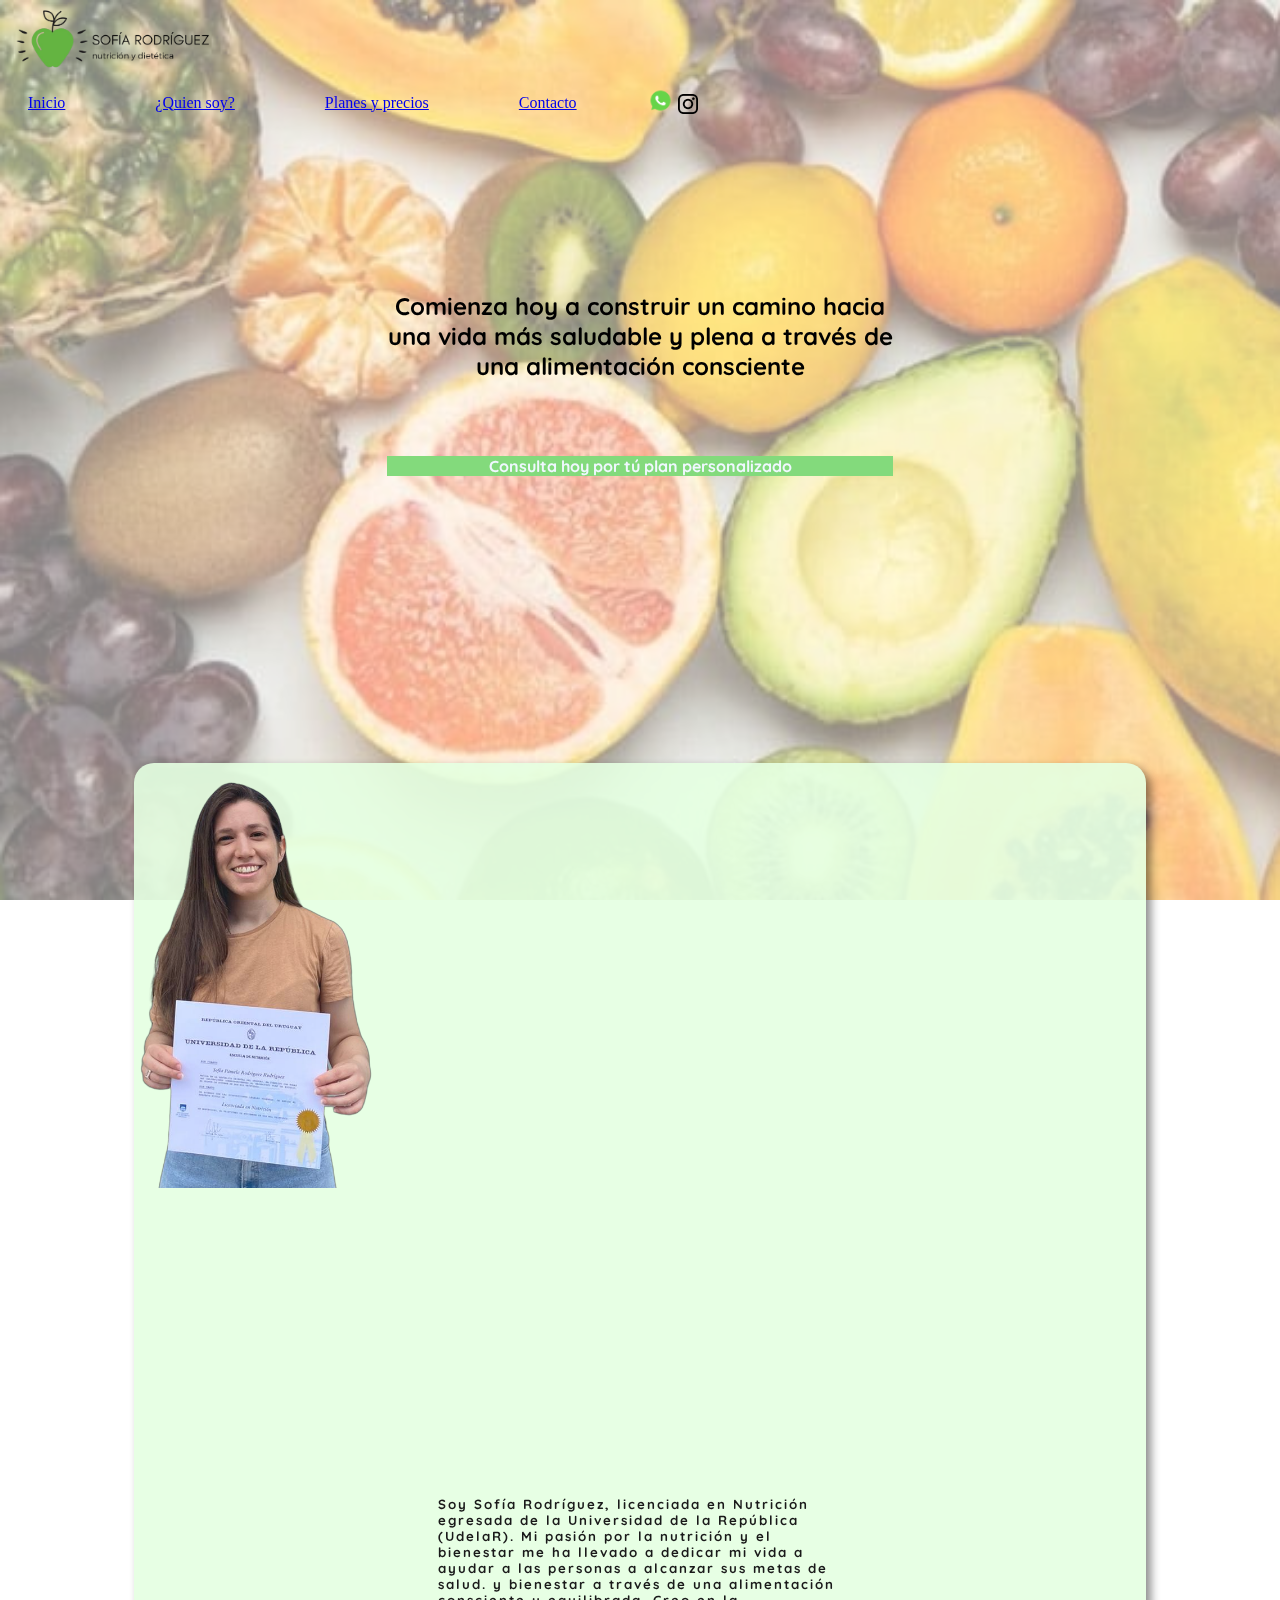
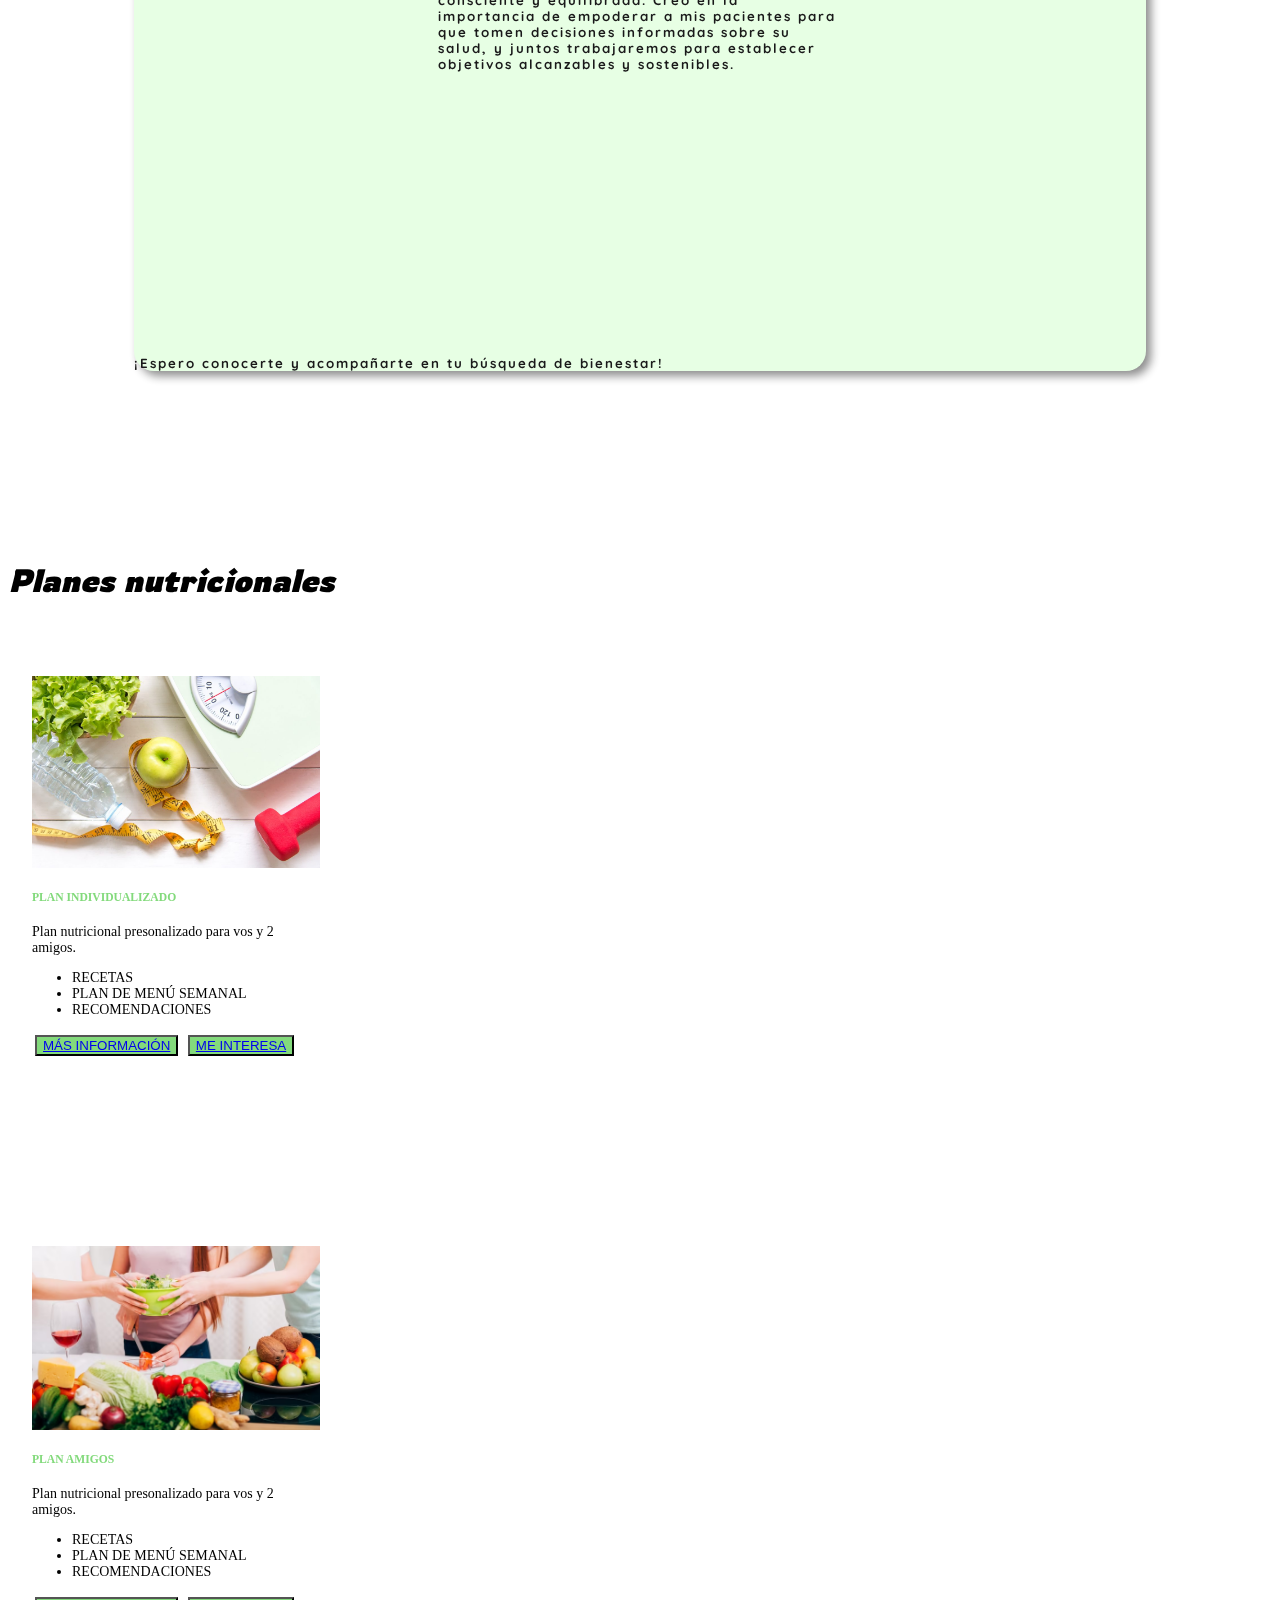
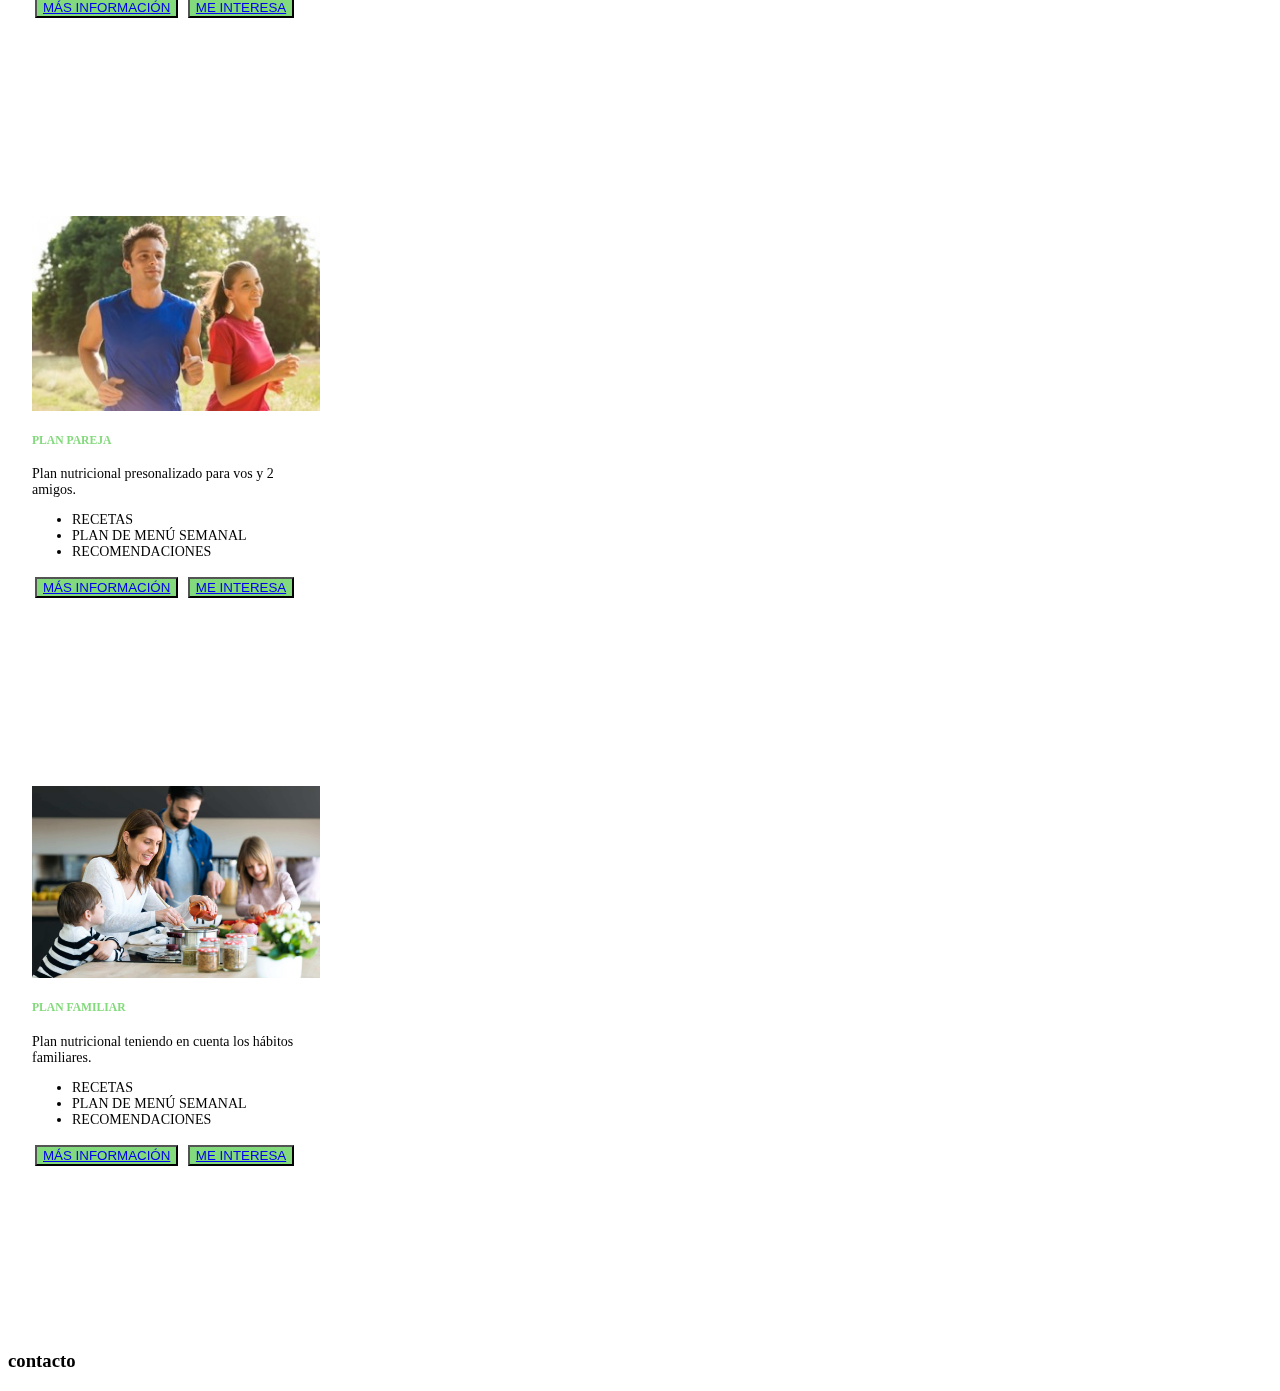
<file: index.html>
<!DOCTYPE html>
<html lang="es">
    <head>
        <meta http-equiv="Content-Type" content="text/html; charset=UTF-8">
        <meta name="viewport" content="width=device-width, initial-scale=1, shrink-to-fit=no">
        <title>Sofía Rodríguez nutricionista</title>
        <link rel="icon" type="image/x-icon" href="img/logo redondo cortado.png">
        <link href="https://fonts.googleapis.com/css?family=Raleway:300,300i,400,400i,700,700i,900,900i" rel="stylesheet">
        <link href="https://cdn.jsdelivr.net/npm/bootstrap@5.3.2/dist/css/bootstrap.min.css" rel="stylesheet" integrity="sha384-T3c6CoIi6uLrA9TneNEoa7RxnatzjcDSCmG1MXxSR1GAsXEV/Dwwykc2MPK8M2HN" crossorigin="anonymous">
        <link href="styles.css" rel="stylesheet">
        <link rel="stylesheet" href="https://fonts.googleapis.com/css?family=Quicksand">
        <link rel="stylesheet" href="https://fonts.googleapis.com/css2?family=Rowdies:wght@300;400;700&display=swap">

    </head>
    

    <body>
        <nav class="navbar bg-light d-flex fixed-top" id="navegador">
            <div class="container-fluid d-flex justify-content-between align-items-center">
              <a class="navbar-brand" href="#">
                <img src="img/logo-removebg.png" alt="Logo" width="210" class="d-inline-block">
              </a>
              <div id="enlaces">
                <a class="nav-link active" aria-current="page" href="#fraseinicio">Inicio</a>
                <a class="nav-link" href="#quiensoy">¿Quien soy?</a>
                <a class="nav-link" href="#planesyprecios">Planes y precios</a>
                <a class="nav-link" href="#">Contacto</a>
                <div>
                <a href=""> <img src="img/whatsapp-logo-transparent-free-png.webp" alt="" width="27"></a>
                <a href="https://www.instagram.com/nutricion.licsofia/"target="_blank"><img src="img/87390.png" alt="" width="20"></a>
                </div>
                
              </div>
            </div>
       </nav>
       <div id="fraseinicio">
        <h2 class="text-center px-40"  id="textoprincipal">Comienza hoy a construir un camino hacia una vida más saludable y plena a través de una alimentación consciente</h2>
        <a href="https://www.instagram.com/nutricion.licsofia/"target="_blank" id="textoa"><h4  class="text-center" id="texto">Consulta hoy por tú plan personalizado</h4></a>
        </div>


        <div id="quiensoy" class="d-flex">
            <img src="img/definitiva.png" alt="" width="25%" id="imagenfondo">
            <div class="d-flex flex-column">
              <h5 class="px-4 py-2 text-center line-height text-separado" id="textoquiensoy">
                Soy Sofía Rodríguez, licenciada en Nutrición egresada de la Universidad de la República (UdelaR). 
                Mi pasión por la nutrición y el bienestar me ha llevado a dedicar mi vida a ayudar a las personas 
                a alcanzar sus metas de salud. y bienestar a través de una alimentación consciente y equilibrada.
                Creo en la importancia de empoderar a mis pacientes para que tomen decisiones informadas sobre su salud, 
                y juntos trabajaremos para establecer objetivos alcanzables y sostenibles.
              </h5>
              <h5 class="text-center text-separado " id="texto2"><strong>¡Espero conocerte y acompañarte en tu búsqueda de bienestar!</strong></h5>
            </div>
          </div>

        <div id="planesyprecios" class="">
            <h1 class="text-center" id="planes">Planes nutricionales</h1>
            <div  class="d-flex justify-content-center align-items-center" id="cartas">
            <div class="card col-md-4 mb-4" style="width: 18rem;">
                <img src="img/individual.jpg" class="card-img-top" alt="...">
                <div class="card-body">
                  <h5 class="card-title">PLAN INDIVIDUALIZADO</h5>
                  <p class="card-text">Plan nutricional presonalizado para vos y 2 amigos.</p>
                </div>
                <ul class="list-group list-group-flush">
                  <li class="list-group-item">RECETAS</li>
                  <li class="list-group-item">PLAN DE MENÚ SEMANAL</li>
                  <li class="list-group-item">RECOMENDACIONES</li>
                </ul>
                <div class="card-body text-center">
                  <button><a href="#" class="card-link">MÁS INFORMACIÓN</a></button>
                  <button><a href="#contacto" class="card-link">ME INTERESA</a></button>
                </div>
              </div>
              
              <div class="card col-md-4 mb-4" style="width: 18rem;">
                <img src="img/amigos.avif" class="card-img-top" alt="...">
                <div class="card-body">
                  <h5 class="card-title">PLAN AMIGOS</h5>
                  <p class="card-text">Plan nutricional presonalizado para vos y 2 amigos.</p>
                </div>
                <ul class="list-group list-group-flush">
                  <li class="list-group-item">RECETAS</li>
                  <li class="list-group-item">PLAN DE MENÚ SEMANAL</li>
                  <li class="list-group-item">RECOMENDACIONES</li>
                </ul>
                <div class="card-body text-center">
                  <BUtton><a href="#" class="card-link">MÁS INFORMACIÓN</a></BUtton>
                  <button><a href="#contacto" class="card-link">ME INTERESA</a></button>
                </div>
              </div>
              
              <div class="card col-md-4 mb-4" style="width: 18rem;">
                <img src="img/pareja.jpg" class="card-img-top" alt="...">
                <div class="card-body">
                  <h5 class="card-title">PLAN PAREJA</h5>
                  <p class="card-text">Plan nutricional presonalizado para vos y 2 amigos.</p>
                </div>
                <ul class="list-group list-group-flush">
                  <li class="list-group-item">RECETAS</li>
                  <li class="list-group-item">PLAN DE MENÚ SEMANAL</li>
                  <li class="list-group-item">RECOMENDACIONES</li>
                </ul>
                <div class="card-body text-center">
                  <BUtton><a href="#" class="card-link">MÁS INFORMACIÓN</a></BUtton>
                  <button><a href="#contacto" class="card-link">ME INTERESA</a></button>
                </div>
              </div>
              
              

              <div class="card col-md-4 mb-4" style="width: 18rem;">
                <img src="img/FAMILIA.jpeg" class="card-img-top" alt="...">
                <div class="card-body">
                  <h5 class="card-title">PLAN FAMILIAR</h5>
                  <p class="card-text">Plan nutricional teniendo en cuenta los hábitos familiares.</p>
                </div>
                <ul class="list-group list-group-flush">
                  <li class="list-group-item">RECETAS</li>
                  <li class="list-group-item">PLAN DE MENÚ SEMANAL</li>
                  <li class="list-group-item">RECOMENDACIONES</li>
                </ul>
                <div class="card-body text-center">
                  <BUtton><a href="#" class="card-link">MÁS INFORMACIÓN</a></BUtton>
                  <button><a href="#contacto" class="card-link">ME INTERESA</a></button>
                </div>
              </div>

        </div>
        <div id="contacto">
            <h3>contacto</h3>


        </div>
    </body>


    <script src="https://cdn.jsdelivr.net/npm/bootstrap@5.3.2/dist/js/bootstrap.bundle.min.js" integrity="sha384-C6RzsynM9kWDrMNeT87bh95OGNyZPhcTNXj1NW7RuBCsyN/o0jlpcV8Qyq46cDfL" crossorigin="anonymous"></script>
    
</html>
</file>
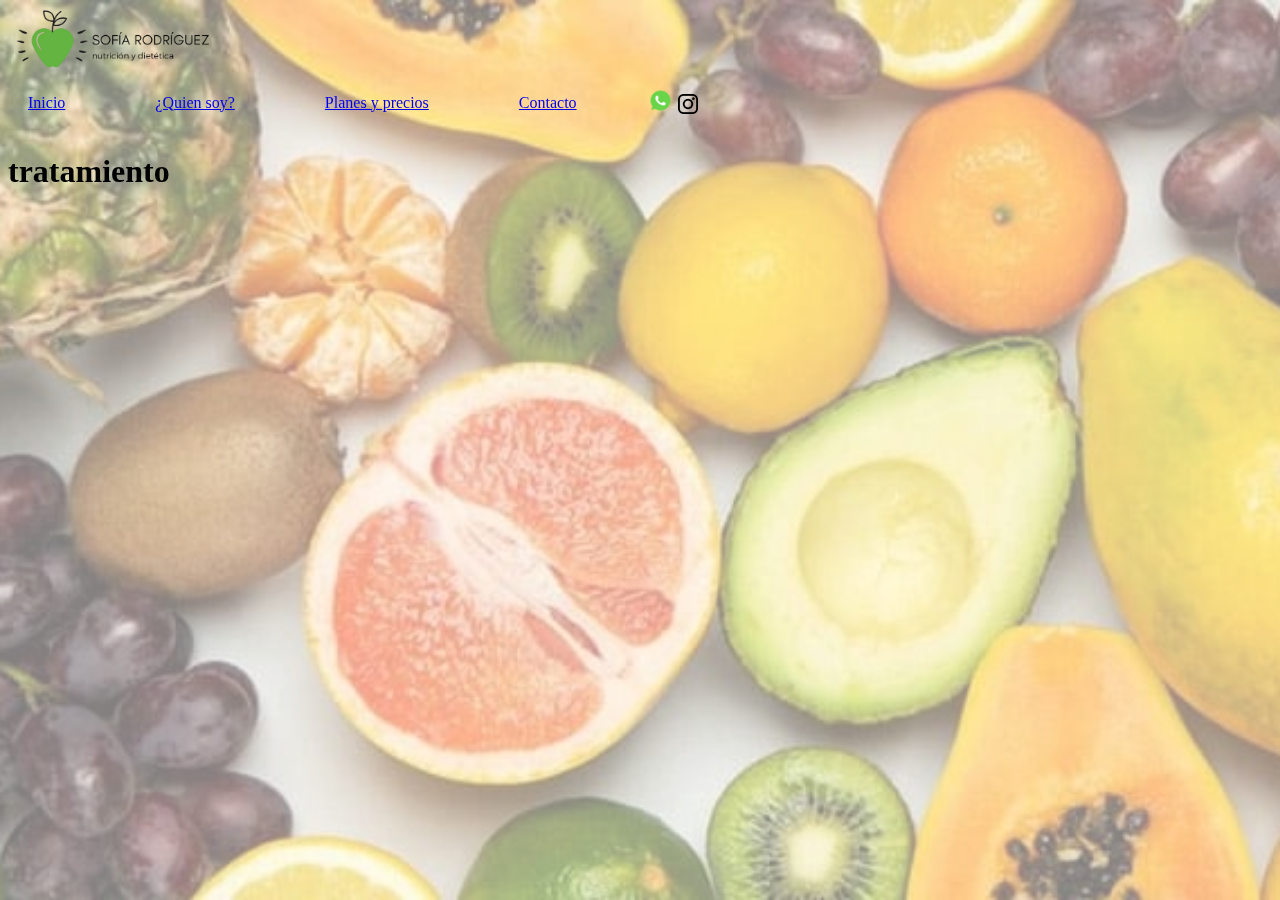
<file: tratamiento.html>
<!DOCTYPE html>
<html lang="es">
    <head>
        <meta http-equiv="Content-Type" content="text/html; charset=UTF-8">
        <meta name="viewport" content="width=device-width, initial-scale=1, shrink-to-fit=no">
        <title>Sofía Rodríguez nutricionista</title>
        <link rel="icon" type="image/x-icon" href="img/logo redondo cortado.png">
        <link href="https://fonts.googleapis.com/css?family=Raleway:300,300i,400,400i,700,700i,900,900i" rel="stylesheet">
        <link href="https://cdn.jsdelivr.net/npm/bootstrap@5.3.2/dist/css/bootstrap.min.css" rel="stylesheet" integrity="sha384-T3c6CoIi6uLrA9TneNEoa7RxnatzjcDSCmG1MXxSR1GAsXEV/Dwwykc2MPK8M2HN" crossorigin="anonymous">
        <link href="styles.css" rel="stylesheet">
        <link rel="stylesheet" href="https://fonts.googleapis.com/css?family=Quicksand">
    </head>

    <body>
        <nav class="navbar bg-light d-flex0" id="navegador">
            <div class="container-fluid d-flex justify-content-between align-items-center">
              <a class="navbar-brand" href="#">
                <img src="img/logo-removebg.png" alt="Logo" width="210" class="d-inline-block">
              </a>
              <div id="enlaces">
                <a class="nav-link active" aria-current="page" href="#fraseinicio">Inicio</a>
                <a class="nav-link" href="tratamiento.html">¿Quien soy?</a>
                <a class="nav-link" href="#">Planes y precios</a>
                <a class="nav-link" href="#">Contacto</a>
                <div>
                <a href=""> <img src="img/whatsapp-logo-transparent-free-png.webp" alt="" width="27"></a>
                <a href="https://www.instagram.com/nutricion.licsofia/"target="_blank"><img src="img/87390.png" alt="" width="20"></a>
                </div>
                
              </div>
            </div>
       </nav>
        <h1>tratamiento</h1>

    </body>
 <script src="https://cdn.jsdelivr.net/npm/bootstrap@5.3.2/dist/js/bootstrap.bundle.min.js" integrity="sha384-C6RzsynM9kWDrMNeT87bh95OGNyZPhcTNXj1NW7RuBCsyN/o0jlpcV8Qyq46cDfL" crossorigin="anonymous"></script>
</html>
</file>
<file: styles.css>
#enlaces {
    display: flex;
    gap: 50px; /* Ajusta el valor según tu preferencia para separar los enlaces */
    align-items: center;
  }
  
  #enlaces .nav-link {
    margin: 20PX; /* Elimina los márgenes de los enlaces para que estén más juntos */
  }
  
  body {
    background-image: url('img/frutas-mas-vendidas-mundo.jpg'); /* Ruta de la imagen de fondo */
    background-size: cover; /* Hace que la imagen cubra todo el fondo */
    background-position: center; /* Centra la imagen en el fondo */
    background-attachment: fixed; /* Opcional: hace que el fondo sea fijo mientras se desplaza la página */
    background-color: rgba(255, 255, 255, 0.2);
  }
  body::after {
    content: "";
    background-color: rgba(255, 255, 255, 0.5);
    position: fixed;
    top: 0;
    left: 0;
    width: 100%;
    height: 100%;
    z-index: -1;
  }
#fraseinicio {padding:11% 30%;
    font-family: 'Quicksand', sans-serif;
    text-align: center;
    animation: salto 2s infinite; /* 2 segundos de duración, animación infinita */
  }
      
  @keyframes salto {
    0%, 100% {
      transform: translateY(0);
    }
    50% {
      transform: translateY(-10px); /* Controla la altura del salto ajustando el valor */
    }
  }
#texto {background-color: rgb(131, 218, 124);
color: aliceblue;
margin-top: 15%;
}

#textoa{
    text-decoration: none;
}

#quiensoy {
    background-color: rgb(229, 255, 226);
    border-radius: 20px; 
    margin: 10%;
    box-shadow: 5px 5px 10px 0px rgba(0, 0, 0, 0.5);
    opacity: 0.9;
    
}

#textoquiensoy{
    font-family: 'Quicksand', sans-serif;
    padding: 20%;
    margin: 10% 10% 8%;
    letter-spacing: 2px;
}
#texto2{
    font-family: 'Quicksand', sans-serif;
    letter-spacing: 2px;
}

#planes {
  font-family: 'Rowdies', sans-serif;
  font-weight: 700; /* Peso bold (700) */
  font-style: italic; /* Estilo itálico */
  padding-bottom: 3%;
  padding-top: 5%;
}

.card-title {
    color: rgb(131, 218, 124);
}

.card {
  font-size: 14px; /* Tamaño de fuente más pequeño */
  padding: 1rem; /* Espaciado interno de 1 rem (ajusta según tus necesidades) */
  margin: 8px;
  height: 530px;
}

.card img {
  max-width: 100%; /* Hace que las imágenes se ajusten al ancho de la tarjeta */
  height: auto; /* Mantiene la proporción de aspecto */
}

button {
  background-color: rgb(131, 218, 124);
  margin: 3px;
 
}

button:focus {
  outline: 2px solid transparent; 
  outline-offset: 2px; 
 
}
</file>
